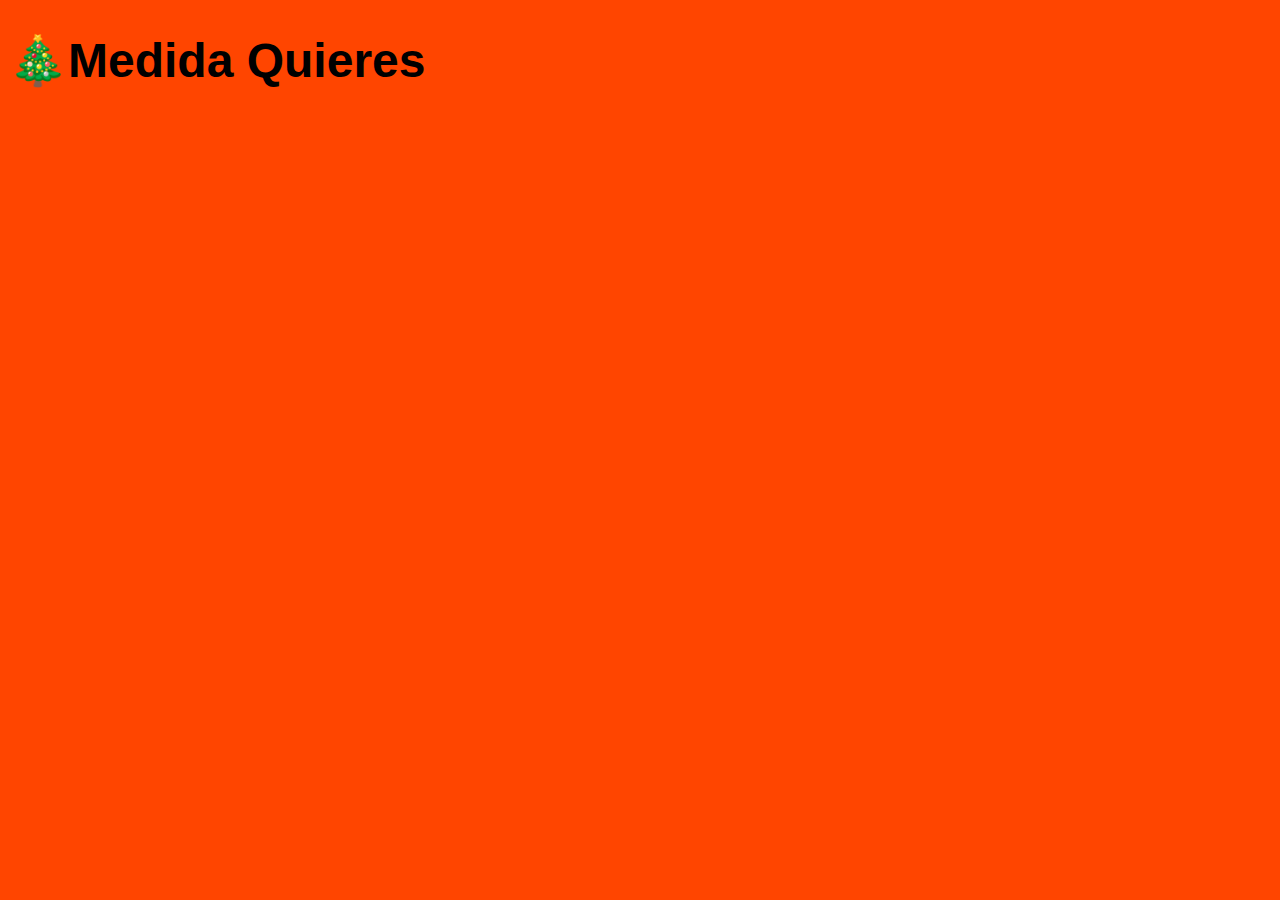
<file: 01-maquina-Quieres/index.html>
<!DOCTYPE html>
<html lang="es">
<head>
  <meta charset="UTF-8">
  <meta name="viewport" content="width=device-width, initial-scale=1.0">
  <title>🎄Medida Quieres</title>
  
  <link rel="stylesheet" href="style.css">
  
  
  
</head>

<body>

  <h1>🎄Medida Quieres</h1>
  
</body>
</html>
</file>
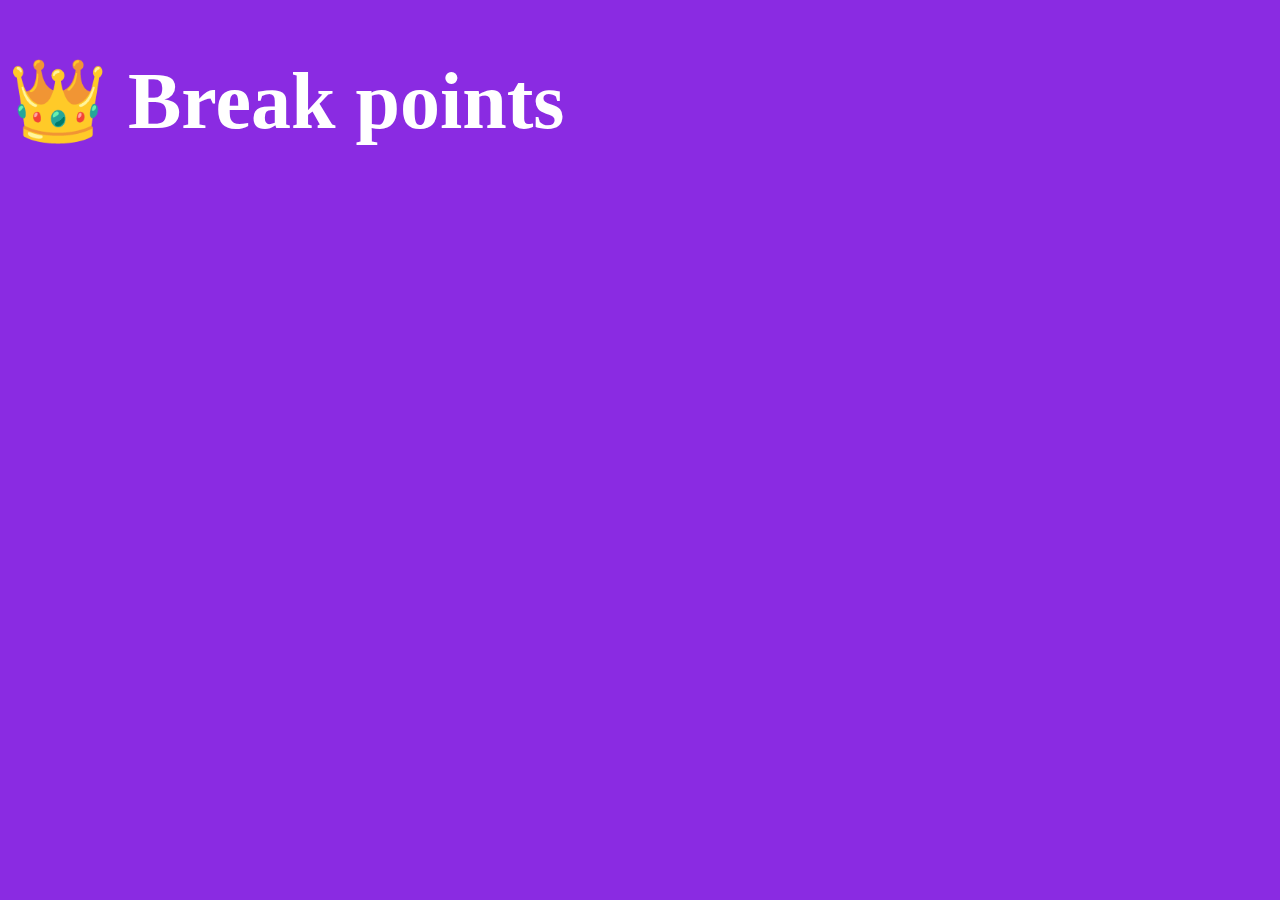
<file: 02-Brake-point/index.html>
<!DOCTYPE html>
<html lang="es">
<head>
  <meta charset="UTF-8">
  <meta name="viewport" content="width=device-width, initial-scale=1.0">
  <title>👑 Break points</title>
  <link rel="stylesheet" href="style.css">
</head>
<body>
  
  <h1>👑 Break points</h1>

  
</body>
</html>
</file>
<file: 01-maquina-Quieres/style.css>
/* 
  Media Queries 
  Permite aplicar estilos CSS especificos de acuerdo a las caracteristicas del dispositivo.

  Utilizan la regla @media para condicionar la aplicacion de estos estilos y sigue la sigiente sintaxis:

    @media media-type conector
    (media-feature-rule) {Reglas de CSS que se van a aplicar cuando se cumplen estas condiciones.

    Medya Type (tipos de medios)

    * Screen -> Pantallas de computadoras, tablets o de moviles.
    * Speech -> Sintentizadores de voz
    * Print  -> Para documentos impresos. Imprimir la web.
    * All    ->

    Cpnectors (Conectores)

    * And  -> y         -> SE COLOCA ENTRE EL MEDIA-TYPE
    * or   -> o.
    * not  -> negacion.
    * ->

    Media features (Caracteriticas del medio)

    * Width  -> Ancho de la ventana del navegador
    * height  -> alto de la ventana
    * min-width max-width  -> Ancho maxima y minimo del navegador
    * min-height max-height ->Altura minima y maxima del navegador
    
    Navegador

    * orientacion  -> orientacion del dispositivo: portatil o lanca
    * Resolution   -> Debsidad de pixeles
    * Color        -> numero de bits por color
    * min-height max-height

*/
 /* ESTILO INICIAL DE LA WEB  */
 body{


  background-color: orangered;
}

h1{
  font-family: sans-serif;
  font-size: 3rem ;
}
/* media Queries */

@media screen and (max-width: 1024px) {
  body {
    background-color: blue;
  }
  h1{ font-size: 5rem;}
}

@media screen and (max-width: 768px) {
  body {
    background-color: green;
  }
  h1{ font-size: 2rem;}
}

@media screen and (max-widht: 480px) {
  body {
    background-color: plum;
  }
  h1{ font-size: 1rem;}
}
</file>
<file: 02-Brake-point/style.css>
/* 
    Break points (Puntos de quiebre)

    Valores especificos del ancjo de pantalla donde cambia el diseño del sitio webára adaptarce mejor a lñas dimenciones del dspositivo.

    Ayuda a definir los estilos mediante los midea queries.
    Tradicionalmente los break points se definen segun categorias comunes de los dispotivos.

    Basandonos en los dispositivos::after

    -Moviles pequeños: de 320px a 479px ancho de pantalla.
    -Moviles: de 480px a 767px ancho de pantalla.
    -Tabletas: de 768px a 1023px ancho de patalla.
    -Escritorio de 1024px a 1279px de ancho de pantalla.
    Pantallas grandes: 1280px y superiores ancho de pantalla.

    Es recomendable usal los break points necesarios, generalmente 3 a 5, para mantener el codigo menjable.

    Los media queries se recomiendan escribirlos al final del codigo css base.


    Metodologias del diseño responsivo

      1.Mobile first (primero moviles)

      Primero establecemos los estilos para mobiles como baces u se usan los media queries con un "min-width" para ir ampliando uncionalidades

      2.Desktop first (primero escritorio)

      Primero estavlecemos los estilos para escritorio o pantallas grandes y se usab los media queries con "Max*width" y vamos reduciendo el tamaño de pantalla ajustar las funcionalidades.

      

*/

/* Movile First - break points */

/* Establecemos  estilos base para movile pequeños  hasta de 479px de ancho*/

body{/* Estilo para mobiles */
  background-color: red;
}

/* moviles medianos y grandes con min-width: 480px */

@media screen and (min-width: 480px){
  body{
    background-color: blue;
  }
}



/* tables con min-width: 768px */

@media screen and (min-width: 768px){
  body{
    background-color: green;
  }
  
}

/* escritorio con min-width: 1024px */

@media screen and (min-width: 1024px) {
  body{
    background-color: blueviolet;
  }
}

/* desktop first */
/* Definimos los estilos base para pantallas grandes 1280px y superiores */
h1{
  font-size: 5rem;
  color: white;
}

/* scritorio con max-width 1279px */
@media screen and (max-width: 1279px) {
  h1{
    font-size: 2rem;
    color: powderblue;
  }
}




/* tablets first */
/* Definimos los estilos base para pantallas grandes 1280px y superiores */
h1{
  font-size: 5rem;
  color: white;
}

/* scritorio con max-width 1279px */
@media screen and (max-width: 1023px) {
  h1{
    font-size: 8rem;
    color: yellow;
  }
}



/* moviles medianos  y grandes con max-width */

@media screen and (max-width: 767px) {
  h1{
    font-size: 2rem;
    color: orangered;
  }
}


/* moviles pequeños con max-width */

@media screen and (max-width: 480px) {
  h1{
    font-size: 10rem;
    color: darkblue;
  }
}
</file>
